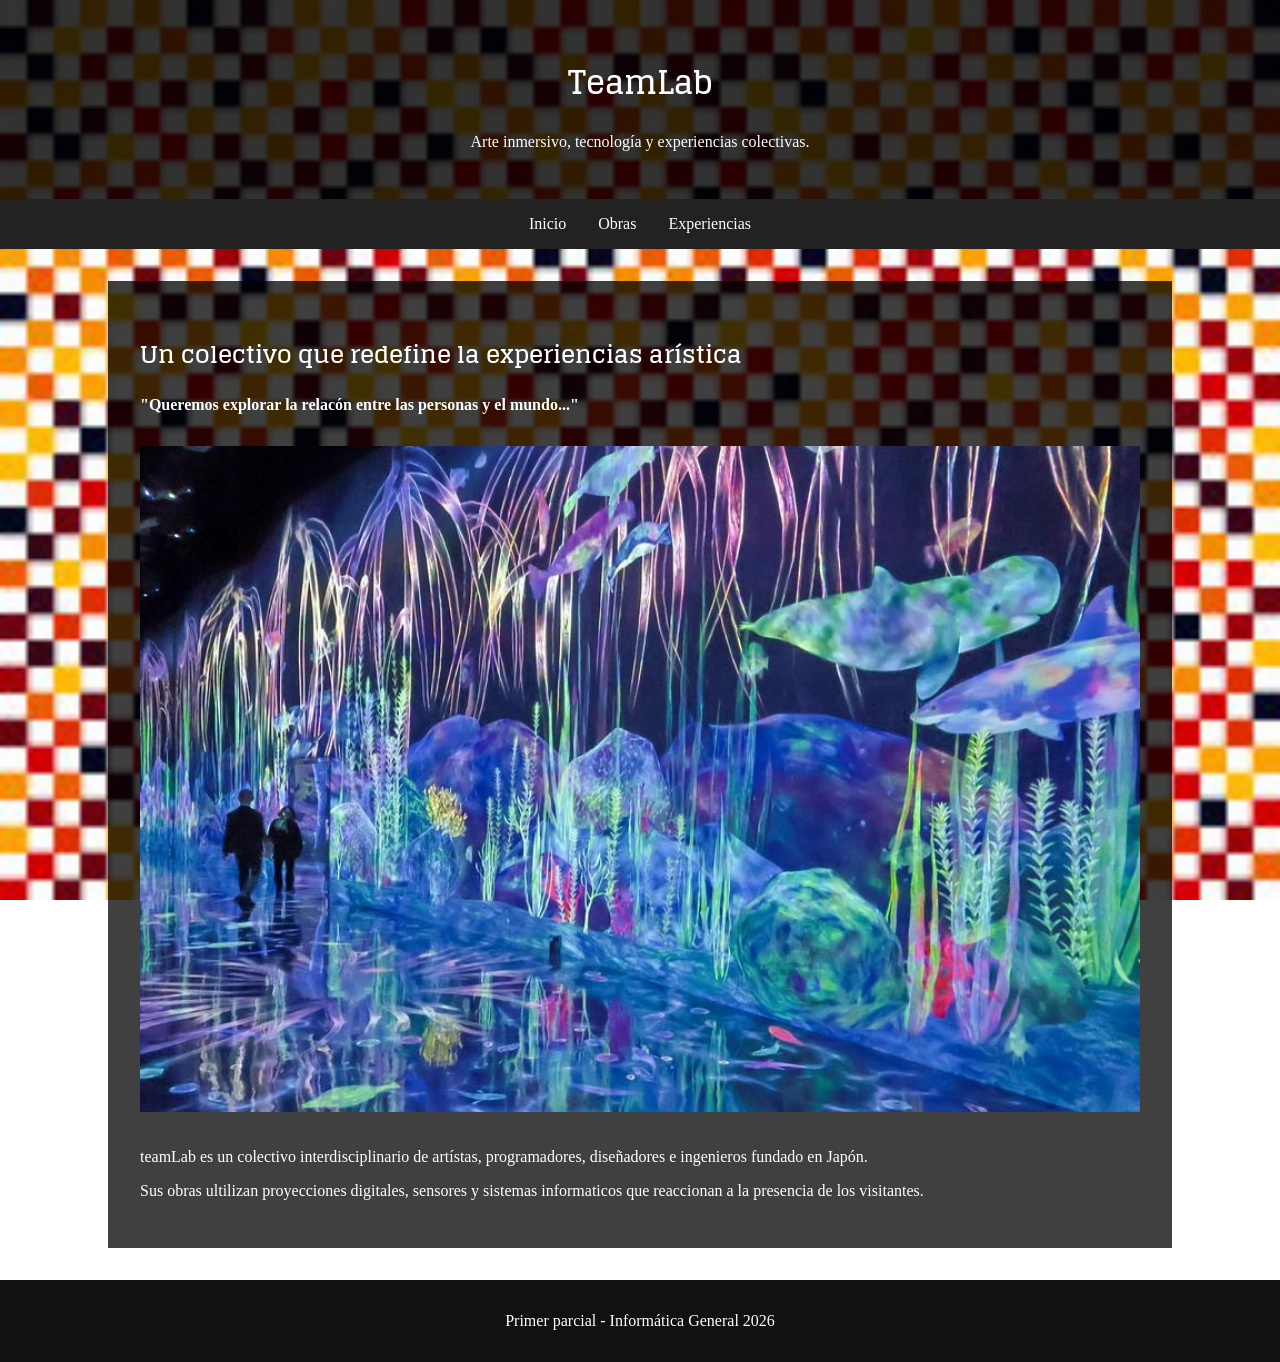
<file: index.html>
<!DOCTYPE html>
<html lang="es">
    <head>
        <meta charset="UTF-8">
        <title>TeamLad - inicio</title>
        <link rel="preconnect" href="https://fonts.googleapis.com">
<link rel="preconnect" href="https://fonts.gstatic.com" crossorigin>
<link href="https://fonts.googleapis.com/css2?family=Glegoo:wght@400;700&display=swap" rel="stylesheet">
<link href="css/estilos.css" rel="stylesheet"> <!--link al archivo de estilos.css-->

    </head>
    <body>
        <header>
            <h1>TeamLab</h1>
            <p>Arte inmersivo, tecnología y experiencias colectivas.</p>
        </header>
        <nav>
            <ul>
                <li><a href="index.html">Inicio</a></li>
                <li><a href="obras.html">Obras</a></li>
                <li><a href="experiencias.html">Experiencias</a></li>
            </ul>
        </nav>
        <main class="contenedor">
            <section>
                <h2>Un colectivo que redefine la experiencias arística</h2>
                <p><strong>"Queremos explorar la relacón entre las personas y el mundo..."</strong></p>
                <img src="img3/teamlab-1.jpg" alt="obra de teamLab">
                <p>teamLab es un colectivo interdisciplinario de artístas, programadores, diseñadores e ingenieros fundado en Japón. </p>
                <p>Sus obras ultilizan proyecciones digitales, sensores y sistemas informaticos que reaccionan a la presencia de los visitantes.</p>
            </section>
        </main>
        <footer>
            <p>Primer parcial - Informática General 2026</p>
        </footer>
    </body>
</html>
</file>
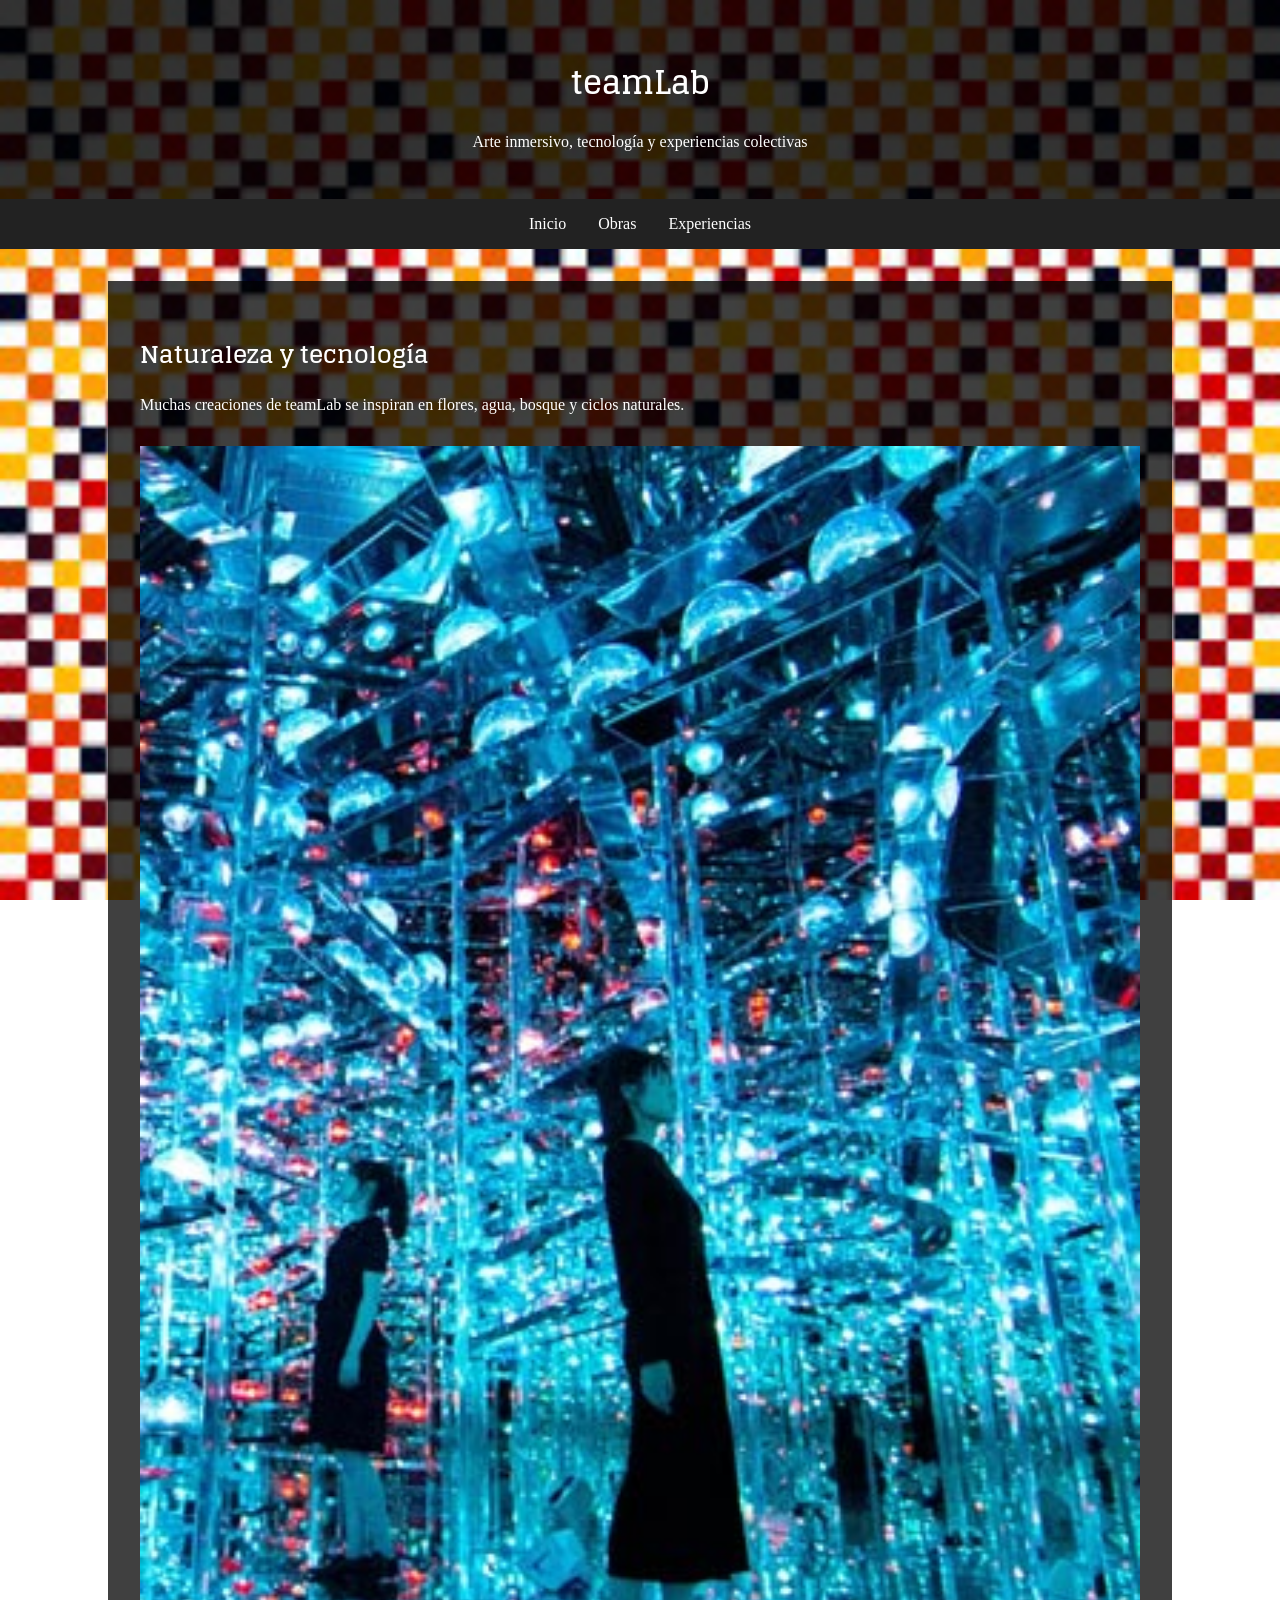
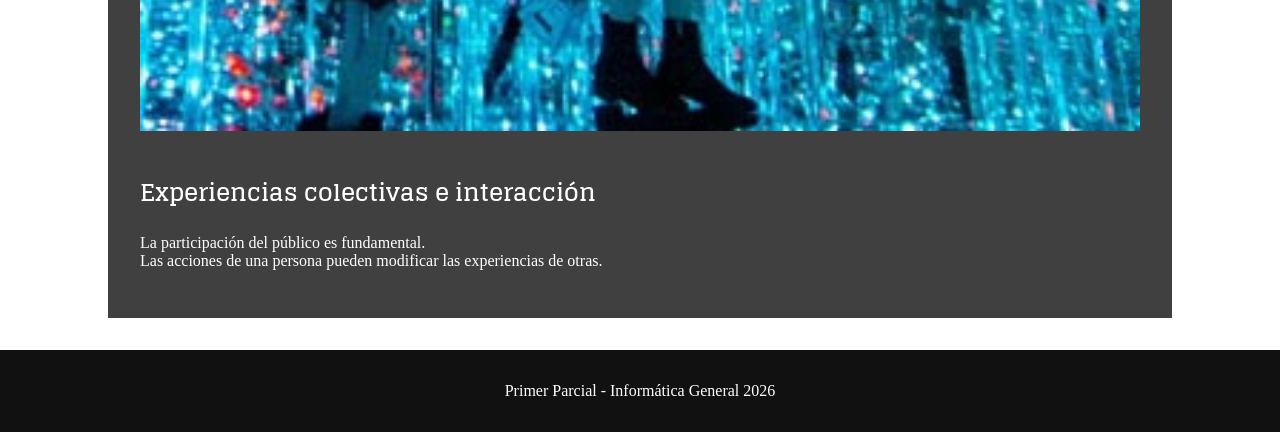
<file: experiencias.html>
<!DOCTYPE html>
<html lang="es">
    <head>
        <meta charset="UTF-8">
        <title>teamLab - Experiencias</title>
        <link rel="preconnect" href="https://fonts.googleapis.com">
<link rel="preconnect" href="https://fonts.gstatic.com" crossorigin>
<link href="https://fonts.googleapis.com/css2?family=Glegoo:wght@400;700&display=swap" rel="stylesheet">
<link href="css/estilos.css" rel="stylesheet"> <!--link al archivo de estilos.css-->


    </head>
    <body>
        <header>
            <h1>teamLab</h1>
            <p>Arte inmersivo, tecnología y experiencias colectivas</p>
        </header>
        <nav>
            <ul>
                <li><a href="index.html">Inicio</a></li>
                <li><a href="obras.html">Obras</a></li>
                <li><a href="experiencias.html">Experiencias</a></li>
            </ul>
        </nav>
        <main class="contenedor">
            <section>
                <h2>Naturaleza y tecnología</h2>
                <p>Muchas creaciones de teamLab se inspiran en flores, agua, bosque y ciclos naturales.</p>
                <img src="img3/teamlab-4.jpg" alt="Experiencia inmersiva">
                <h2>Experiencias colectivas e interacción</h2>
                <p>La participación del público es fundamental.<br>Las acciones de una persona pueden modificar las experiencias de otras.</p>
                
            </section>
</main>
<footer>
    <p>Primer Parcial - Informática General 2026 </p>
</footer>

    </body>
</html>
</file>
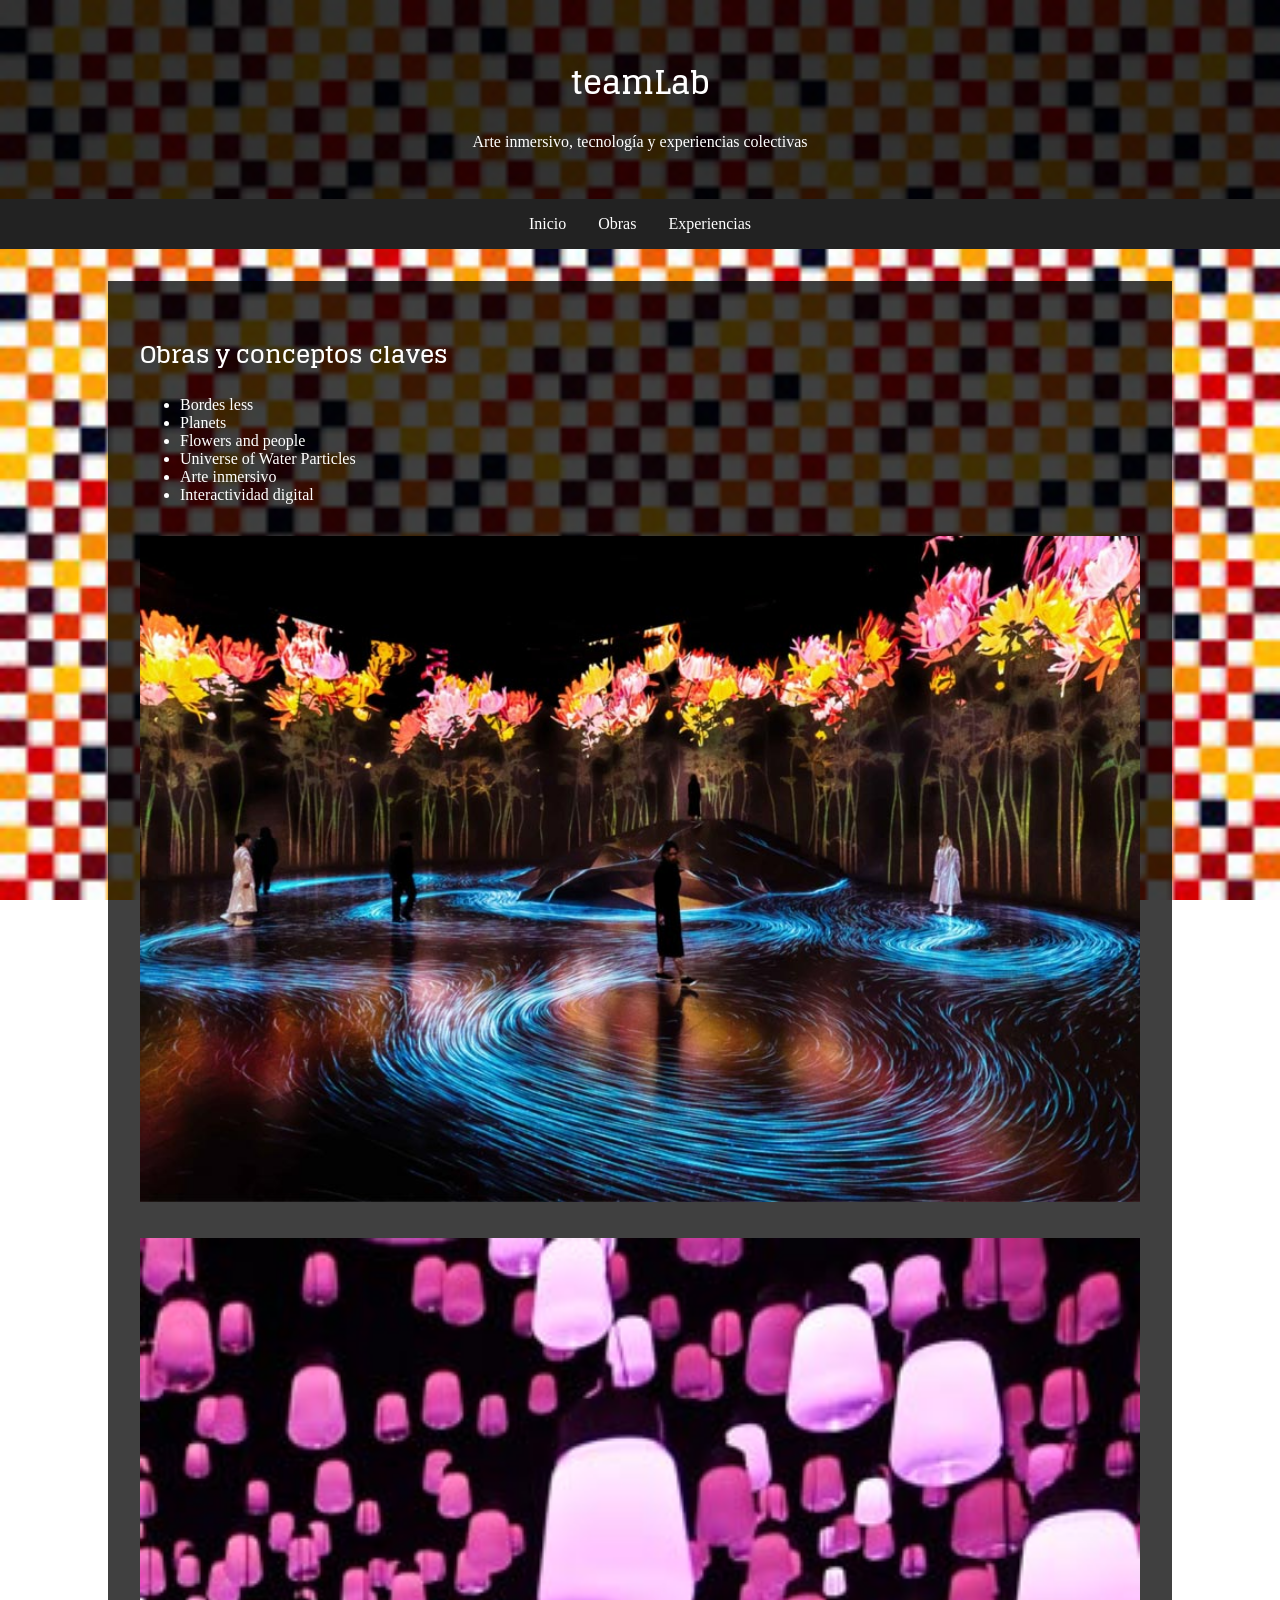
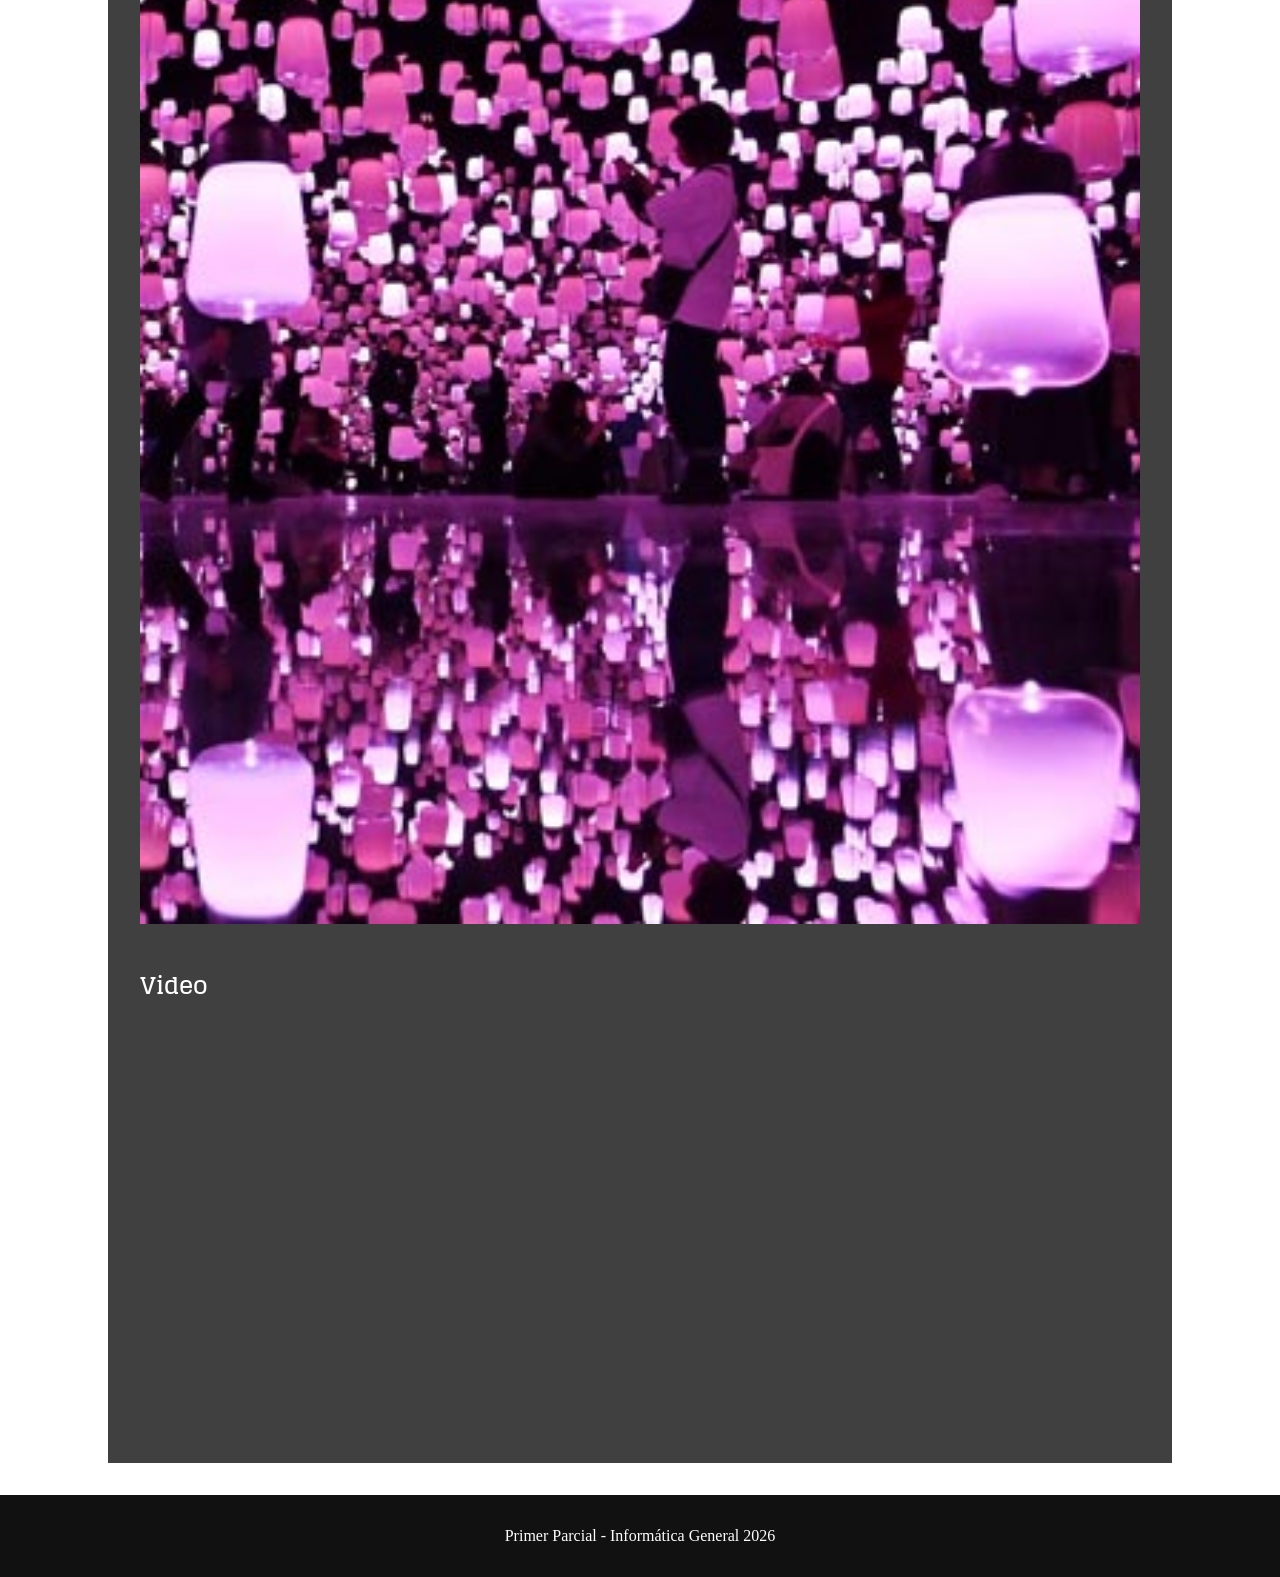
<file: obras.html>
<!DOCTYPE html>
<html lang="es">
    <head>
    <meta charset="UTF-8">
    <title>teamLab - Obras</title>
<link rel="preconnect" href="https://fonts.googleapis.com">
<link rel="preconnect" href="https://fonts.gstatic.com" crossorigin>
<link href="https://fonts.googleapis.com/css2?family=Glegoo:wght@400;700&display=swap" rel="stylesheet">
<link href="css/estilos.css" rel="stylesheet"> <!--link al archivo de estilos.css-->


    </head>
    <body>
        <header>
            <h1>teamLab</h1>
            <p>Arte inmersivo, tecnología y experiencias colectivas</p>
        </header>
        <nav>
            <ul>
                <li><a href="index.html">Inicio</a></li>
                <li><a href="obras.html">Obras</a></li>
                <li><a href="experiencias.html">Experiencias</a></li>
            </ul>
        </nav>
        <main class="contenedor">
            <section>
                <h2>Obras y conceptos claves</h2>
                <ul>
                    <li>Bordes less</li>
                    <li>Planets</li>
                    <li>Flowers and people</li>
                    <li>Universe of Water Particles</li>
                    <li>Arte inmersivo</li>
                    <li>Interactividad digital</li>
                </ul>
                <img src="img3/teamlab-2.jpg" alt="Instalación digital">

                <img src="img3/teamlab-3.jpg" alt="Arte interactivo">
                <h2>Video</h2>
                <iframe width="560" height="315" src="https://www.youtube.com/embed/-uJTk_mRmUY?si=hbuU5LNnxB3tbw0f" title="YouTube video player" frameborder="0" allow="accelerometer; autoplay; clipboard-write; encrypted-media; gyroscope; picture-in-picture; web-share" referrerpolicy="strict-origin-when-cross-origin" allowfullscreen></iframe>
                
</section>
            </main>
            <footer>
                <p>Primer Parcial - Informática General 2026</p>
            </footer>
    </body>
    </html>
</file>
<file: css/estilos.css>
body{
    background-image:url("../img3/fondo.jpg") ;
    background-size:cover ;
    background-attachment: fixed;
    color: white;
    margin: 0;
}
header{
    background-color: rgba(0, 0, 0, 0.8);
    padding: 2rem;
    text-align: center;
}
h1,h2 {
    font-family: "Glegoo", serif;
}
nav{
    background-color: #222;
}
nav ul{
    list-style: none;
    display: flex;
    justify-content: center;
    margin: 0;
    padding: 0;
}
nav li{
    margin: 0;
}
nav a{
    color: white;
    text-decoration: none;
    padding: 1rem;
    display: block;
}
nav a:hover{
    background-color: #444;
}
.contenedor{
    max-width: 1000px;
    margin: 2rem auto;
    padding: 2rem;
    background-color: rgba(0, 0, 0, 0.75);
}
img{
    width: 100%;
    margin: 1rem 0;
}
iframe{
    width: 100%;
    height: 25rem;
}
footer{
    text-align: center;
    padding: 1rem;
    background-color: #111;
}
</file>
